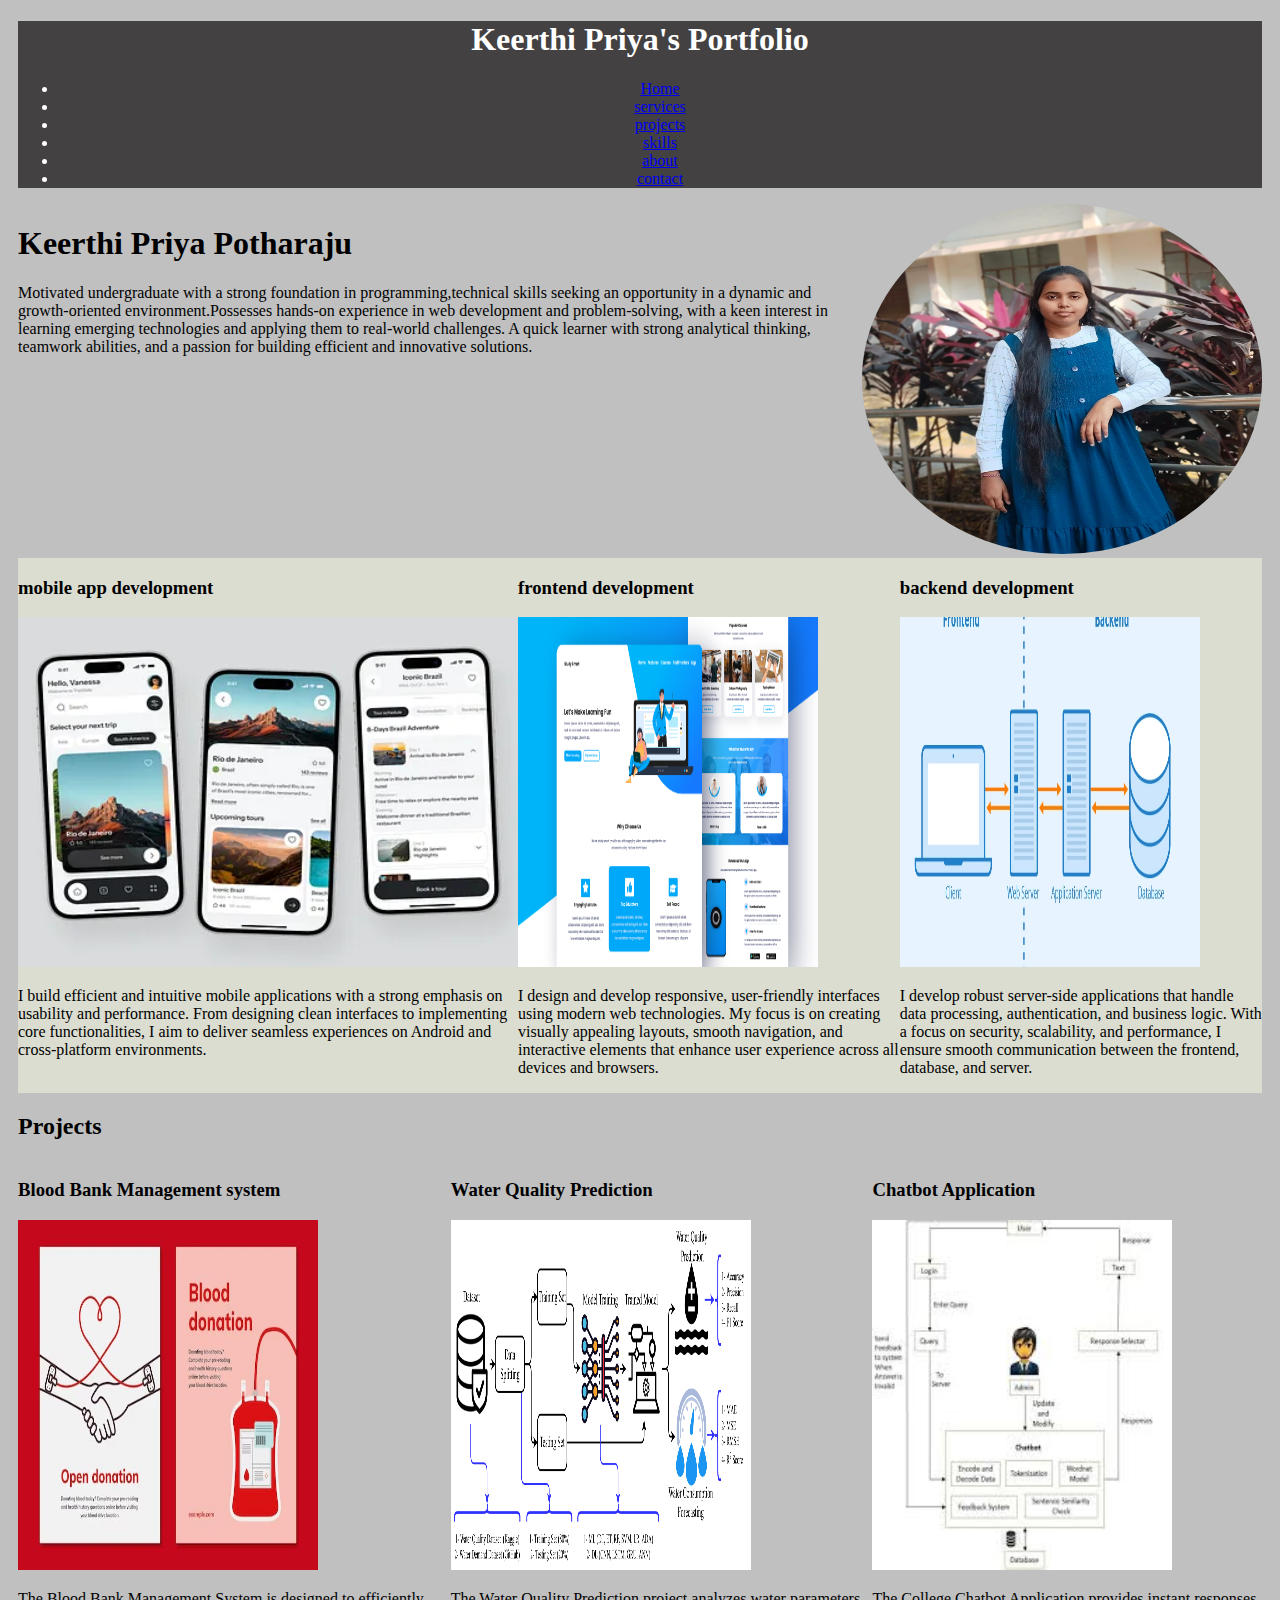
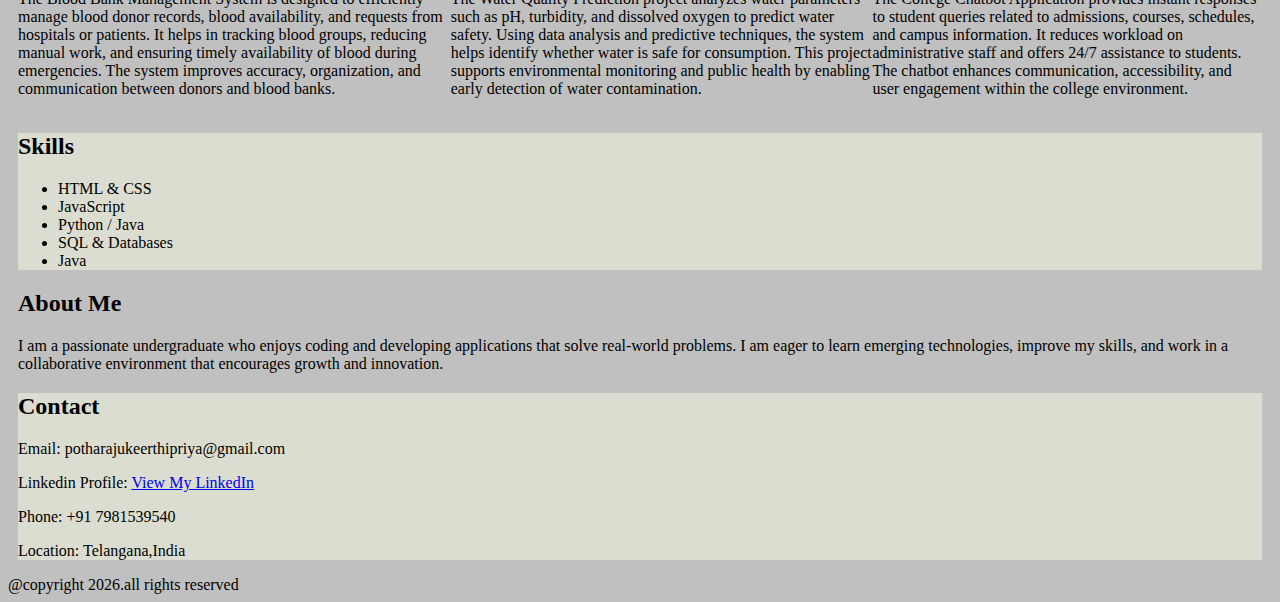
<file: index.html>
<!DOCTYPE html>
<html lang="en">
<head>
    <meta charset="UTF-8">
    <meta name="viewport" content="width=device-width, initial-scale=1.0">
    <title>Document</title>
    <link rel="stylesheet" href="style.css">
</head>
<body bgcolor="silver">
    <div class="container">
        <div class="header" ><h1>Keerthi Priya's Portfolio</h1>
            <ul class="menu">
                <li ><a href="#home">Home </a></li>
                <li ><a href="#services">services </a></li>
                <li ><a href="#projects">projects</a></li>
                <li ><a href="#skills">skills </a></li>
                <li ><a href="#about">about </a></li>
                <li ><a href="#contact">contact</a></li>
            </ul>
        </div>
        <div>
            <div id="home" style="display:flex;" class="hero">
                <div class="mar">
                    <h1>Keerthi Priya Potharaju</h1>
                    <p>
                       Motivated undergraduate with a strong foundation in programming,technical skills 
                       seeking an opportunity in a dynamic and growth-oriented environment.Possesses 
                       hands-on experience in web development and problem-solving, with a keen interest 
                       in learning emerging technologies and applying them to real-world challenges. 
                       A quick learner with strong analytical thinking, teamwork abilities, and a passion 
                       for building efficient and innovative solutions.
                    </p>
                </div>
                <div>
                    <img src="mine.jpeg" alt="photo" width="400" height="350" style="border-radius:75%;">
                </div>
            </div>
            <div id="services" style="display:flex;background-color: rgb(219, 221, 208);" class="section">
                <div class="box">
                    <h3>mobile app development</h3>
                    <img src="mobile.webp" alt="" width="500" height="350">
                    <p>I build efficient and intuitive mobile applications with a strong emphasis 
                        on usability and performance. From designing clean interfaces to implementing core functionalities,
                         I aim to deliver seamless experiences on Android and cross-platform environments.</p>
                </div>
                <div class="box">
                   <h3> frontend development</h3>
                   <img src="front.png" alt="" width="300" height="350">
                   <p>I design and develop responsive, user-friendly interfaces using modern web technologies. 
                    My focus is on creating visually appealing layouts, smooth navigation, and interactive 
                    elements that enhance user experience across all devices and browsers.</p>
                </div>
                <div class="box">
                    <h3>backend development</h3>
                    <img src="backend.webp" alt="" width="300" height="350">
                    <p>I develop robust server-side applications that handle data processing, authentication, 
                        and business logic. With a focus on security, scalability, and performance, 
                        I ensure smooth communication between the frontend, database, and server.</p>
                </div>
            </div>
            <div id="projects" class="projects">
                <h2>Projects</h2>
            <div style="display:flex;">
                <div class="box">
                    <h3>Blood Bank Management system</h3>
                    <img src="blood.jpg" alt="" width="300" height="350">
                    <p>The Blood Bank Management System is designed to efficiently manage blood donor records, 
                        blood availability, and requests from hospitals or patients. It helps in tracking blood groups, 
                        reducing manual work, and ensuring timely availability of blood during emergencies. 
                        The system improves accuracy, organization, and communication between donors and blood banks.
                    </p>
                </div>
                <div class="box">
                    <h3>Water Quality Prediction</h3>
                    <img src="water.png" alt="" width="300" height="350">
                    <p>The Water Quality Prediction project analyzes water parameters such as pH, turbidity, and 
                        dissolved oxygen to predict water safety. Using data analysis and predictive techniques, 
                        the system helps identify whether water is safe for consumption. This project supports
                         environmental monitoring and public health by enabling early detection of water contamination.</p>
                </div>
                <div class="box">
                    <h3>Chatbot Application</h3>
                    <img src="chat" alt="" width="300" height="350">
                    <p>The College Chatbot Application provides instant responses to student queries related to admissions, 
                        courses, schedules, and campus information. It reduces workload on administrative staff and offers 24/7
                         assistance to students. The chatbot enhances communication, accessibility, and user engagement within the college environment.
                        </p>
                </div>
            </div>
            </div>
            <div id="skills" class="section" style="background-color: rgb(219, 221, 208);">
                <h2>Skills</h2>
                <ul>
                    <li>HTML & CSS</li>
                    <li>JavaScript</li>
                    <li>Python / Java</li>
                    <li>SQL & Databases</li>
                    <li>Java</li>
                </ul>
            </div>
            <div id="about" class="section">
                <h2>About Me</h2>
                <p>
                    I am a passionate undergraduate who enjoys coding and developing applications that solve real-world problems.
                     I am eager to learn emerging technologies, improve my skills, and work in a collaborative environment 
                     that encourages growth and innovation.
                </p>
            </div>
            <div id="contact" class="section" style="background-color: rgb(219, 221, 208);">
                <h2>Contact</h2>
                <p>Email: potharajukeerthipriya@gmail.com</p>
                <p>
                    Linkedin Profile:
                    <a href="https://www.linkedin.com/in/keerthi-priya-potharaju-80a411304?utm_source=share&utm_campaign=share_via&utm_content=profile&utm_medium=android_app" 
                        target="_blank" >
                        View My LinkedIn
                    </a>
                </p>
                <p>Phone: +91 7981539540</p>
                <p>Location: Telangana,India</p>
            </div>
        </div>
    </div>
        <div class="footer">@copyright 2026.all rights reserved</div>
    </div>
    
</body>
</html>
</file>
<file: style.css>
.header{
background-color: rgb(67, 65, 65);
color: white;
text-align: center;
}
.footer{
background-color: silver;
}
.container{
margin: 10px;
}
</file>
